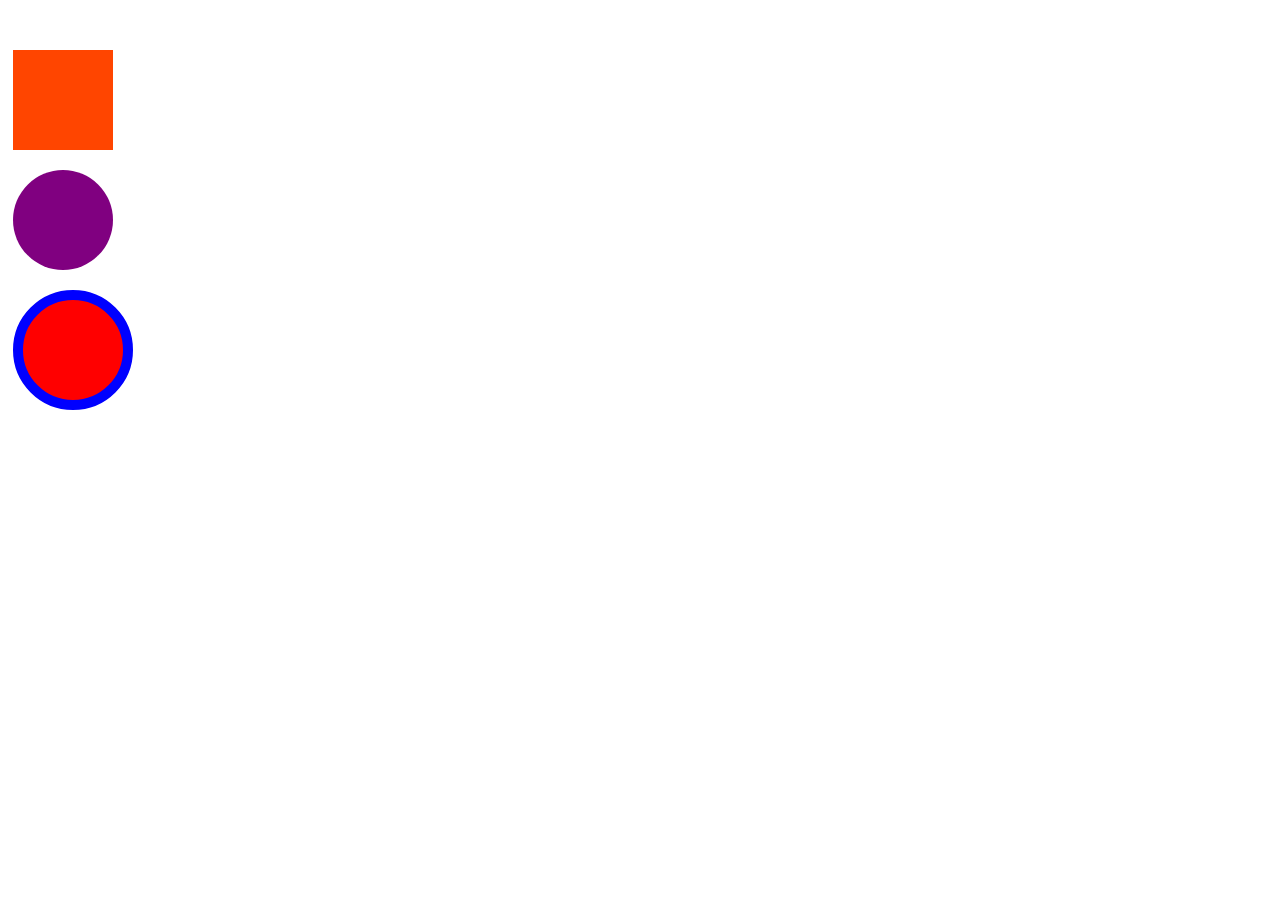
<file: lesson 5-6/index.html>
<!DOCTYPE h="en">

<html lang>
<head>
    <meta charset="UTF-8">
    <meta name="viewport" content="width=device-width, initial-scale=1.0">
    <title>Document</title>
    <title>Урок</title>
    <link rel="stylesheet" href="./style.css">
</head>
<body>
    <div class="orangered_box" style="margin: 50px 5px 20px;"></div>
    <div class="purple_circle" style="margin: 20px 5px;"></div> 
    <div class="red_circle_w_blue_border" style="margin: 20px 5px;"></div> 
</body>
</html>
</file>
<file: lesson 5-6/style.css>
.box{
display: block;
width: 100px;
height: 100px;
background-color: rgb(255, 0, 0);
}

.orangered_box{
display: block;
width: 100px;
height: 100px;
background-color: orangered;
}

.purple_circle{
    display: block;
    width: 100px;
    height: 100px;
    background-color: purple;
    border: 1px;
    border-radius: 50%;
    }

    .red_circle_w_blue_border{
        display: block;
        width: 100px;
        height: 100px;
        background-color: red;
        border: 10px solid;
        border-radius: 50%;
        border-color: blue;
        }
</file>
